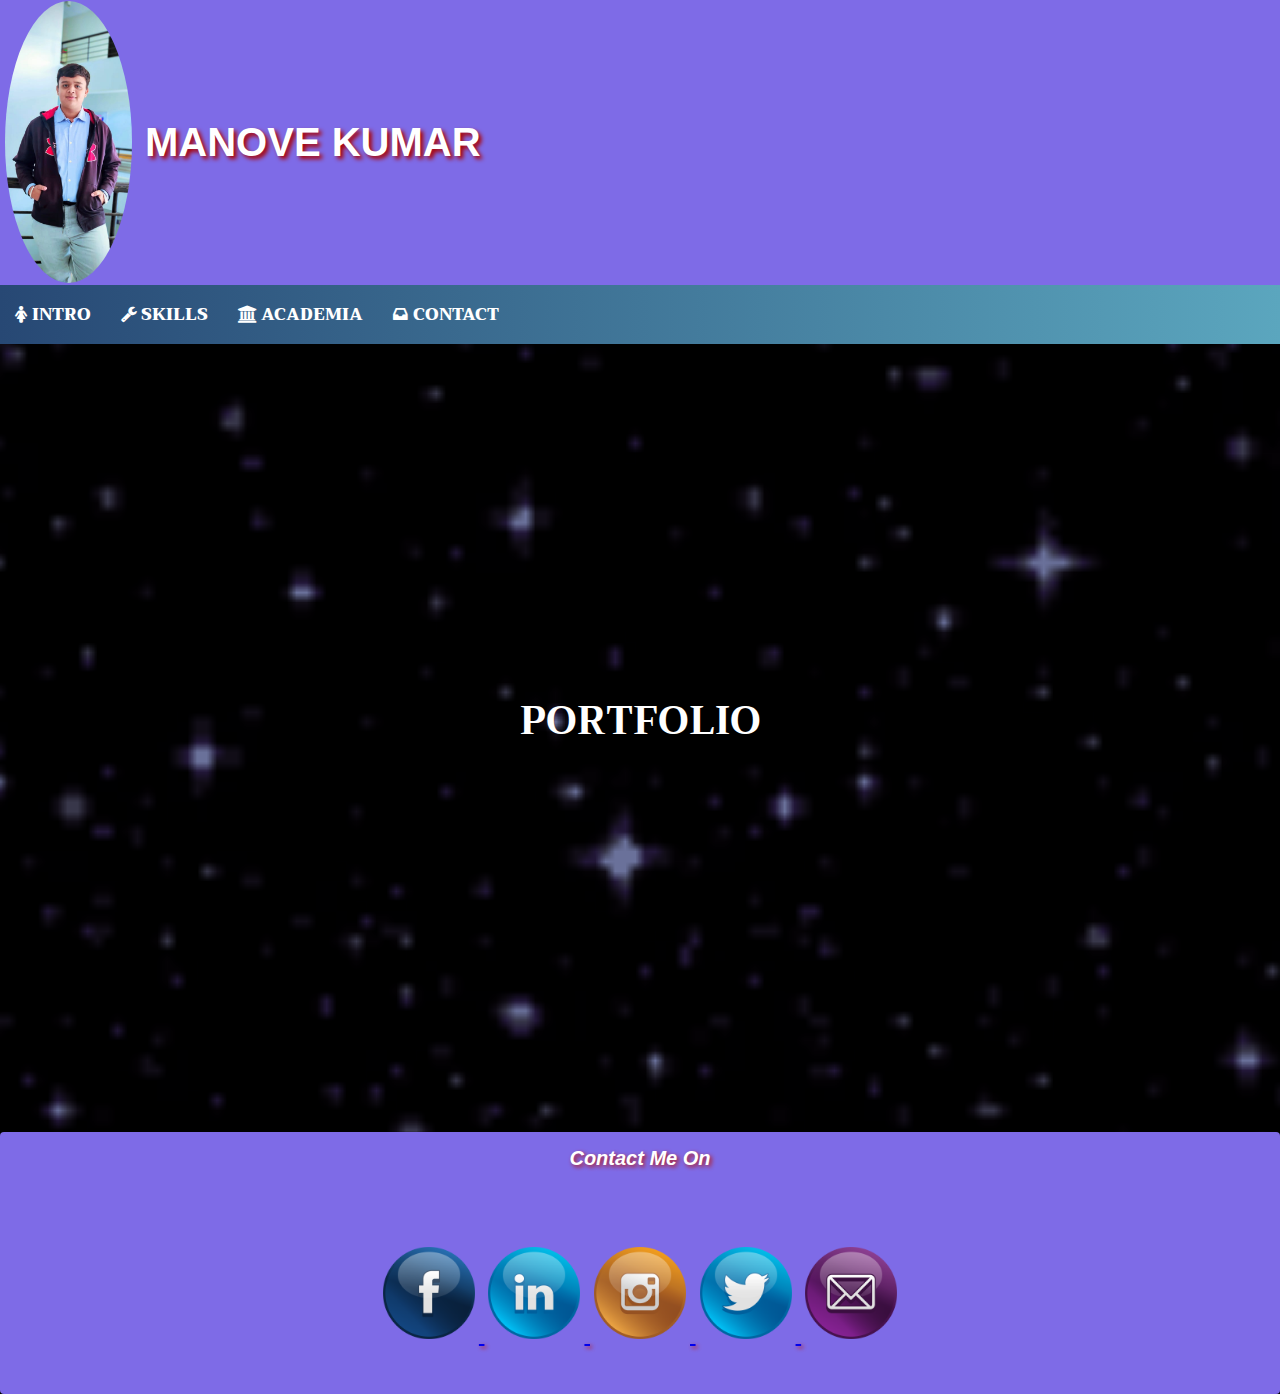
<file: index.html>
<!DOCTYPE html>
<html lang="en">

<head>
    <meta charset="UTF-8">
    <meta http-equiv="X-UA-Compatible" content="IE=edge">
    <meta name="viewport" content="width=device-width, initial-scale=1.0">
    <link rel="stylesheet" href="stylesheet.css">
    <link rel="stylesheet" href="https://cdnjs.cloudflare.com/ajax/libs/font-awesome/4.7.0/css/font-awesome.min.css">
    <link rel="stylesheet" href="https://fonts.googleapis.com/css?family=Trirong">
    <title>Portfolio</title>

</head>

<body>
    <div class="header">
        <img src="images/mkimg.jpg" class="logo" />
        <h1 class="header">MANOVE KUMAR</h1>
    </div>
    <div class="navbar">
        <a href="intro.html" target="_self"><i class="fa fa-female"></i><b> INTRO</b></a>
        <a href="skills.html" target="_self"><i class="fa fa-wrench"></i> <b>SKILLS</b></a>
        <a href="academic.html" target="_self"><i class="fa fa-university"></i> <b>ACADEMIA</b></a>
        <a href="contact-form.html" target="_self"><i class="fa fa-inbox"></i><b> CONTACT</b></a>
    </div>
    <br>
    <br>
    <br>
    <br>
    <br>
    <br>
    <br>
    <br>
    <br>
    <section class="section">
        <h1>
            </b>PORTFOLIO</b>
        </h1>


    </section>
    <br>
    <br>
    <br>
    <br>
    <br>
    <br>
    <br>
    <br>
    <br>
    <br>

    <footer id="footer">
        <p>Contact Me On</p><br>
        <div>
            <div class="socialicons">
                <a href="https://www.facebook.com/manove.kumar.1?mibextid=ZbWKwL"> <img src="images/facebook.png" alt="facebook gif"> </a>
                <a href="https://www.linkedin.com/in/manove-kumar-526b3a204"> <img src="images/linkedin.png" alt="linked in gif"> </a>
                <a href="https://www.instagram.com/manovekumar/"> <img src="images/instagram.png" alt="images/instagram gif"> </a>
                <a href="https://twitter.com/mkmanove?t=sAxIpBObkEGiS_2SFAyg6Q&s=09"> <img src="images/twt.png" alt="twitter gif"> </a>
                <a href="https://www.gmail.com/"><img src="images/mail.png" alt="kumarmanove2003@gmail.com"> </a>
            </div>
        </div>
    </footer>
</body>

</html>
</file>
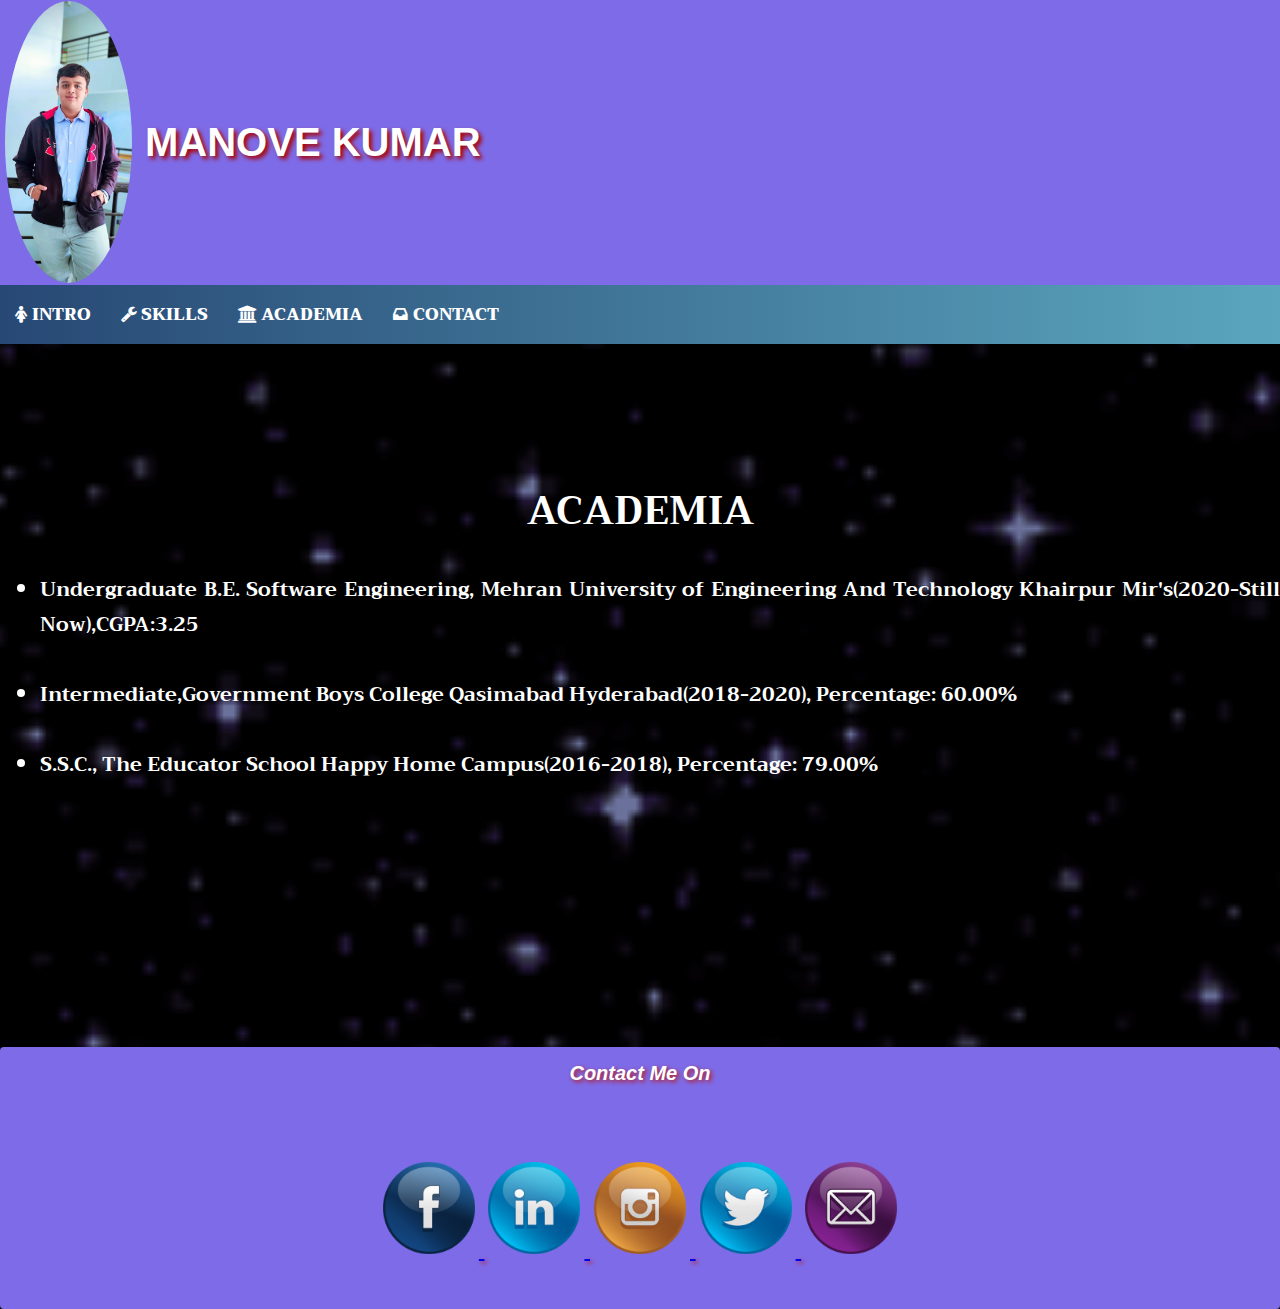
<file: academic.html>
<!DOCTYPE html>
<html lang="en">

<head>
    <meta charset="UTF-8">
    <meta http-equiv="X-UA-Compatible" content="IE=edge">
    <meta name="viewport" content="width=device-width, initial-scale=1.0">
    <link rel="stylesheet" href="stylesheet.css">
    <link rel="stylesheet" href="https://cdnjs.cloudflare.com/ajax/libs/font-awesome/4.7.0/css/font-awesome.min.css">
    <link rel="stylesheet" href="https://fonts.googleapis.com/css?family=Trirong">
    <title>Portfolio</title>
</head>

<body>
    <div class="header">
        <img src="images/mkimg.jpg" class="logo" />
        <h1 class="header">MANOVE KUMAR</h1>
    </div>
    <div class="navbar">
        <a href="intro.html" target="_self"><i class="fa fa-female"></i><b> INTRO</b></a>
        <a href="skills.html" target="_self"><i class="fa fa-wrench"></i> <b>SKILLS</b></a>
        <a href="academic.html" target="_self"><i class="fa fa-university"></i> <b>ACADEMIA</b></a>
        <a href="contact-form.html" target="_self"><i class="fa fa-inbox"></i><b> CONTACT</b></a>
    </div>
    <br>
    <br>
    <br>
    <section class="section">
        <h1>
            </b>ACADEMIA</b>
        </h1>
        <ul class="section">
            <li>Undergraduate B.E. Software Engineering, Mehran University of Engineering And Technology Khairpur Mir's(2020-Still Now),CGPA:3.25
            </li>
            <br>
            <li>Intermediate,Government Boys College Qasimabad Hyderabad(2018-2020), Percentage: 60.00%</li>
            <br>
            <li>S.S.C., The Educator School Happy Home Campus(2016-2018), Percentage: 79.00%</li>
        </ul>

    </section>
    <br>
    <br>
    <br>
    <br>
    <br>
    <br>
    <br>
    <footer id="footer">
        <p>Contact Me On</p><br>
        <div>
            <div class="socialicons">
                <a href="https://www.facebook.com/manove.kumar.1?mibextid=ZbWKwL"> <img src="images/facebook.png" alt="facebook gif"> </a>
                <a href="https://www.linkedin.com/in/manove-kumar-526b3a204"> <img src="images/linkedin.png" alt="linked in gif"> </a>
                <a href="https://www.instagram.com/manovekumar/"> <img src="images/instagram.png" alt="images/instagram gif"> </a>
                <a href="https://twitter.com/mkmanove?t=sAxIpBObkEGiS_2SFAyg6Q&s=09"> <img src="images/twt.png" alt="twitter gif"> </a>
                <a href="https://www.gmail.com/"><img src="images/mail.png" alt="kumarmanove2003@gmail.com"> </a>
            </div>
        </div>
    </footer>
</body>

</html>
</file>
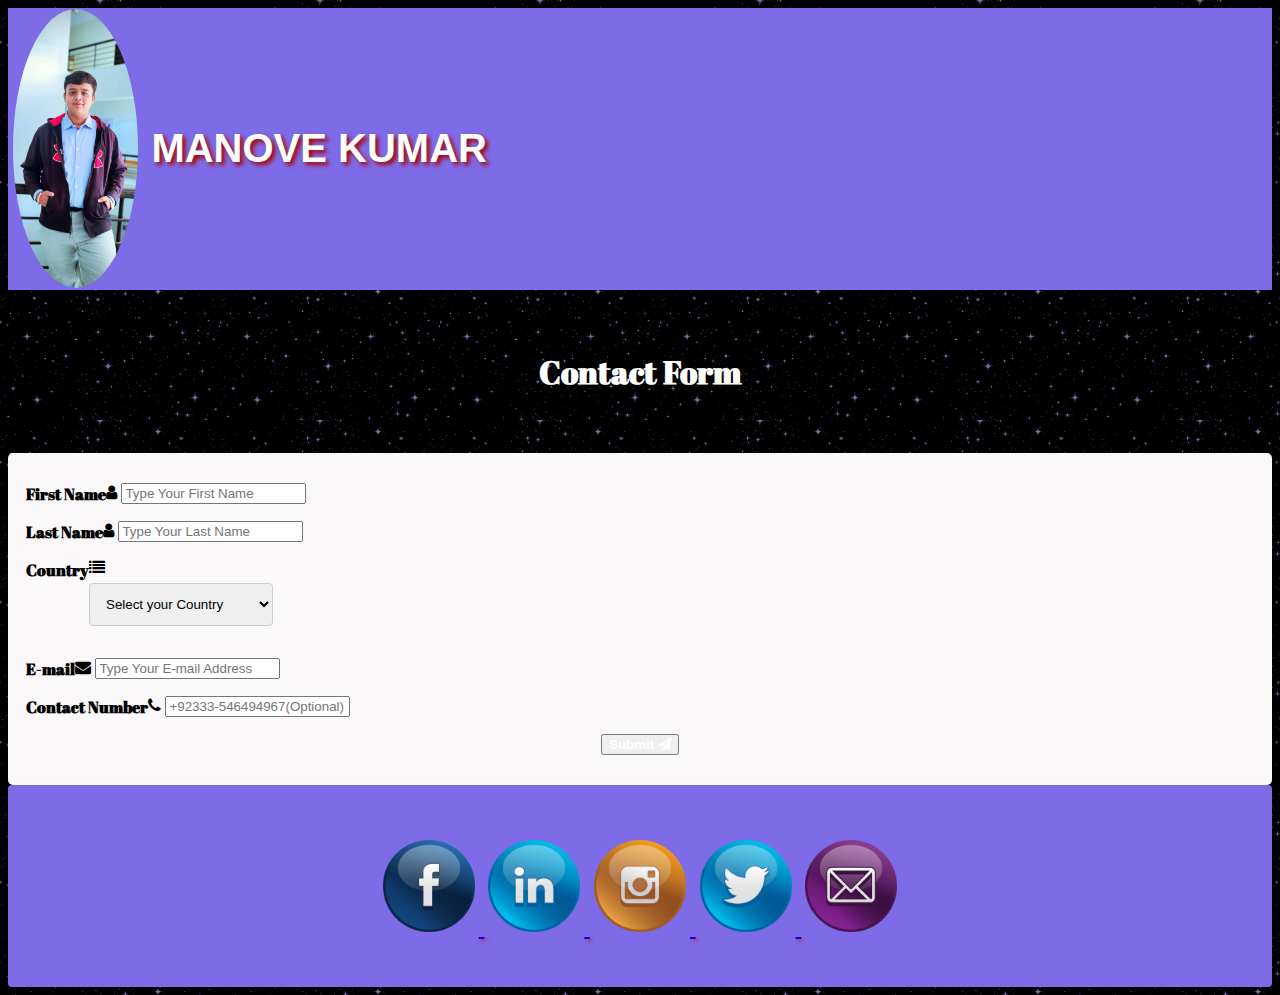
<file: contact-form.html>
<!DOCTYPE html>
<html lang="en">

<head>
    <meta charset="UTF-8">
    <meta http-equiv="X-UA-Compatible" content="IE=edge">
    <meta name="viewport" content="width=device-width, initial-scale=1.0">
    <link href="https://cdn.jsdelivr.net/npm/bootstrap@5.0.1/dist/css/bootstrap.min.css" rel="stylesheet" integrity="sha384-+0n0xVW2eSR5OomGNYDnhzAbDsOXxcvSN1TPprVMTNDbiYZCxYbOOl7+AMvyTG2x" crossorigin="anonymous">
    <link rel="stylesheet" href="https://cdnjs.cloudflare.com/ajax/libs/font-awesome/4.7.0/css/font-awesome.min.css">
    <link rel="preconnect" href="https://fonts.gstatic.com">
    <link href="https://fonts.googleapis.com/css2?family=Abril+Fatface&display=swap" rel="stylesheet">
    <link rel="stylesheet" href="https://cdnjs.cloudflare.com/ajax/libs/font-awesome/4.7.0/css/font-awesome.min.css">
    <link rel="stylesheet" href="https://fonts.googleapis.com/css?family=Trirong">
    <title>Registration form</title>
</head>
<style>
    body {
        font-family: Arial, Helvetica, sans-serif;
        background-image: url(images/imageback.gif);
    }
    
    * {
        box-sizing: border-box;
    }
    
    .heading {
        padding: 20px;
        margin: 40px 30px;
        text-align: center;
        font-family: 'Abril Fatface', cursive;
    }
    
    label {
        font-weight: bold;
        font-family: 'Abril Fatface', cursive;
    }
    
    .button {
        text-align: center;
        width: 100%;
    }
    
    .btn {
        color: white;
        font-weight: bold;
    }
    
    input[type=text],
    select,
    textarea {
        width: 100%;
        padding: 12px;
        border: 1px solid #ccc;
        border-radius: 4px;
        box-sizing: border-box;
        margin-top: 6px;
        margin-bottom: 16px;
        resize: vertical;
    }
    
    input[type=submit] {
        background-color: #04AA6D;
        color: rgb(197, 10, 10);
        padding: 12px 20px;
        border: none;
        border-radius: 4px;
        cursor: pointer;
    }
    
    input[type=submit]:hover {
        background-color: #45a049;
    }
    
    .container {
        border-radius: 5px;
        background-color: #faf8f8;
        padding: 30px;
    }
    
    .row {
        --bs-gutter-x: 1.5rem;
        --bs-gutter-y: 0;
        display: flex;
        flex-wrap: wrap;
        margin-top: calc(var(--bs-gutter-y) * -1);
        margin-right: calc(var(--bs-gutter-x)/ -2);
        margin-left: calc(var(--bs-gutter-x)/ -2);
    }
    
    .mb-3 {
        margin-bottom: 1rem!important;
    }
    
    #footer {
        float: center;
        color: #ffffff;
        background: #7e6be7;
        text-align: left;
        padding: 1px;
        text-decoration: solid rgb(218, 140, 140);
        font-size: 20px;
        line-height: 10px;
        font-weight: bold;
        border-radius: 4px;
        box-sizing: border-box;
        text-shadow: 2px 2px 4px #b81515;
        font-style: oblique;
        width: 100%;
        height: 60%;
        font-family: -apple-system, BlinkMacSystemFont, 'Segoe UI', Roboto, Oxygen, Ubuntu, Cantarell, 'Open Sans', 'Helvetica Neue', sans-serif;
    }
    
    .socialicons {
        text-align: center;
        width: auto;
        height: 100%;
        padding: 50px;
    }
    
    .socialicons img {
        width: 100px;
        height: 100px;
        border: none;
        border-radius: 50%;
    }
    
    .header {
        overflow: hidden;
        background-color: #79adc5;
        min-height: auto;
        padding: 30px 5px;
        text-align: center;
        background: #7e6be7;
        color: solid rgb(255, 255, 255);
        padding-top: 1px;
        padding-bottom: 2px;
        display: flex;
        justify-content: left;
        align-items: center;
    }
    
    .header img.logo {
        font-size: 25px;
        font-weight: bold;
        max-width: 10%;
        border-radius: 50%;
        justify-content: left;
    }
    
    .header img:hover {
        transform: scale(0.5);
    }
    
    .header h1 {
        float: left;
        align-items: center;
        text-align:left;
        padding: 13px;
        text-decoration: solid rgb(255, 255, 255);
        font-size: 40px;
        line-height: 25px;
        font-weight: bold;
        border-radius: 0%;
        box-sizing: border-box;
        text-shadow: 3px 3px 4px #aa0000;
        color: #ffffff;
        font-family: -apple-system, BlinkMacSystemFont, 'Segoe UI', Roboto, Oxygen, Ubuntu, Cantarell, 'Open Sans', 'Helvetica Neue', sans-serif;
    }
</style>
</head>

<body>
    <div class="header">
        <img src="images/mkimg.jpg" class="logo" />
        <h1 class="header">MANOVE KUMAR</h1>
    </div>
    <h1 class="heading" style="color: #fff;">Contact Form</h1>

    <div class="container">
        <form>
            <div class="row mb-3">
                <label for="inputFirstname" class="col-sm-2 col-form-label">First Name</label>
                <div class="col-sm-10">
                    <div class="input-group">
                        <i class="input-group-text fa fa-user" aria-hidden="true"></i>
                        <input type="firstname" class="form-control" id="inputFirstname" placeholder="Type Your First Name">
                    </div>
                </div>
            </div>
            <div class="row mb-3">
                <label for="inputLastname" class="col-sm-2 col-form-label">Last Name</label>
                <div class="col-sm-10">
                    <div class="input-group">
                        <i class="input-group-text fa fa-user" aria-hidden="true"></i>
                        <input type="lastname" class="form-control" id="inputLastname" placeholder="Type Your Last Name">
                    </div>
                </div>
            </div>
            <div class="row mb-3">
                <label for="specificSizeSelect" class="col-sm-2 col-form-label">Country</label>
                <div class="col-sm-10">
                    <div class="input-group">
                        <i class="input-group-text fa fa-list" aria-hidden="true"></i>
                        <select>
                <option selected class="row mb-3">Select your Country</option>
                <option value="1">Pakistan</option>
                <option value="2">China</option>
                <option value="3">USA</option>
              </select>
                    </div>
                </div>
            </div>
            <div class="row mb-3">
                <label for="inputemail" class="col-sm-2 col-form-label">E-mail</label>
                <div class="col-sm-10">
                    <div class="input-group">
                        <i class="input-group-text fa fa-envelope" aria-hidden="true"></i>
                        <input type="email" class="form-control" id="inputemail" placeholder="Type Your E-mail Address">
                    </div>
                </div>
            </div>
            <div class="row mb-3">
                <label for="inputcontactnumber" class="col-sm-2 col-form-label">Contact Number</label>
                <div class="col-sm-10">
                    <div class="input-group">
                        <i class="input-group-text fa fa-phone" aria-hidden="true"></i>
                        <input type="tel" class="form-control" id="inputcontactnumber" placeholder="+92333-546494967(Optional)">
                    </div>
                </div>
            </div>
            <div class="col-sm-12">
                <div class="button">
                    <button type="submit" class="btn btn btn-warning"> Submit <i class="fa fa-paper-plane"
                aria-hidden="true"></i></button>
                </div>
            </div>

        </form>
    </div>
    <footer id="footer">
        <!-- <p>Contact Me On</p><br> -->
        <div>
            <div class="socialicons">
                <a href="https://www.facebook.com/manove.kumar.1?mibextid=ZbWKwL"> <img src="images/facebook.png" alt="facebook gif"> </a>
                <a href="https://www.linkedin.com/in/manove-kumar-526b3a204"> <img src="images/linkedin.png" alt="linked in gif"> </a>
                <a href="https://www.instagram.com/manovekumar/"> <img src="images/instagram.png" alt="images/instagram gif"> </a>
                <a href="https://twitter.com/mkmanove?t=sAxIpBObkEGiS_2SFAyg6Q&s=09"> <img src="images/twt.png" alt="twitter gif"> </a>
                <a href="https://www.gmail.com/"><img src="images/mail.png" alt="kumarmanove2003@gmail.com"> </a>
            </div>
        </div>
    </footer>

</body>

</html>
</file>
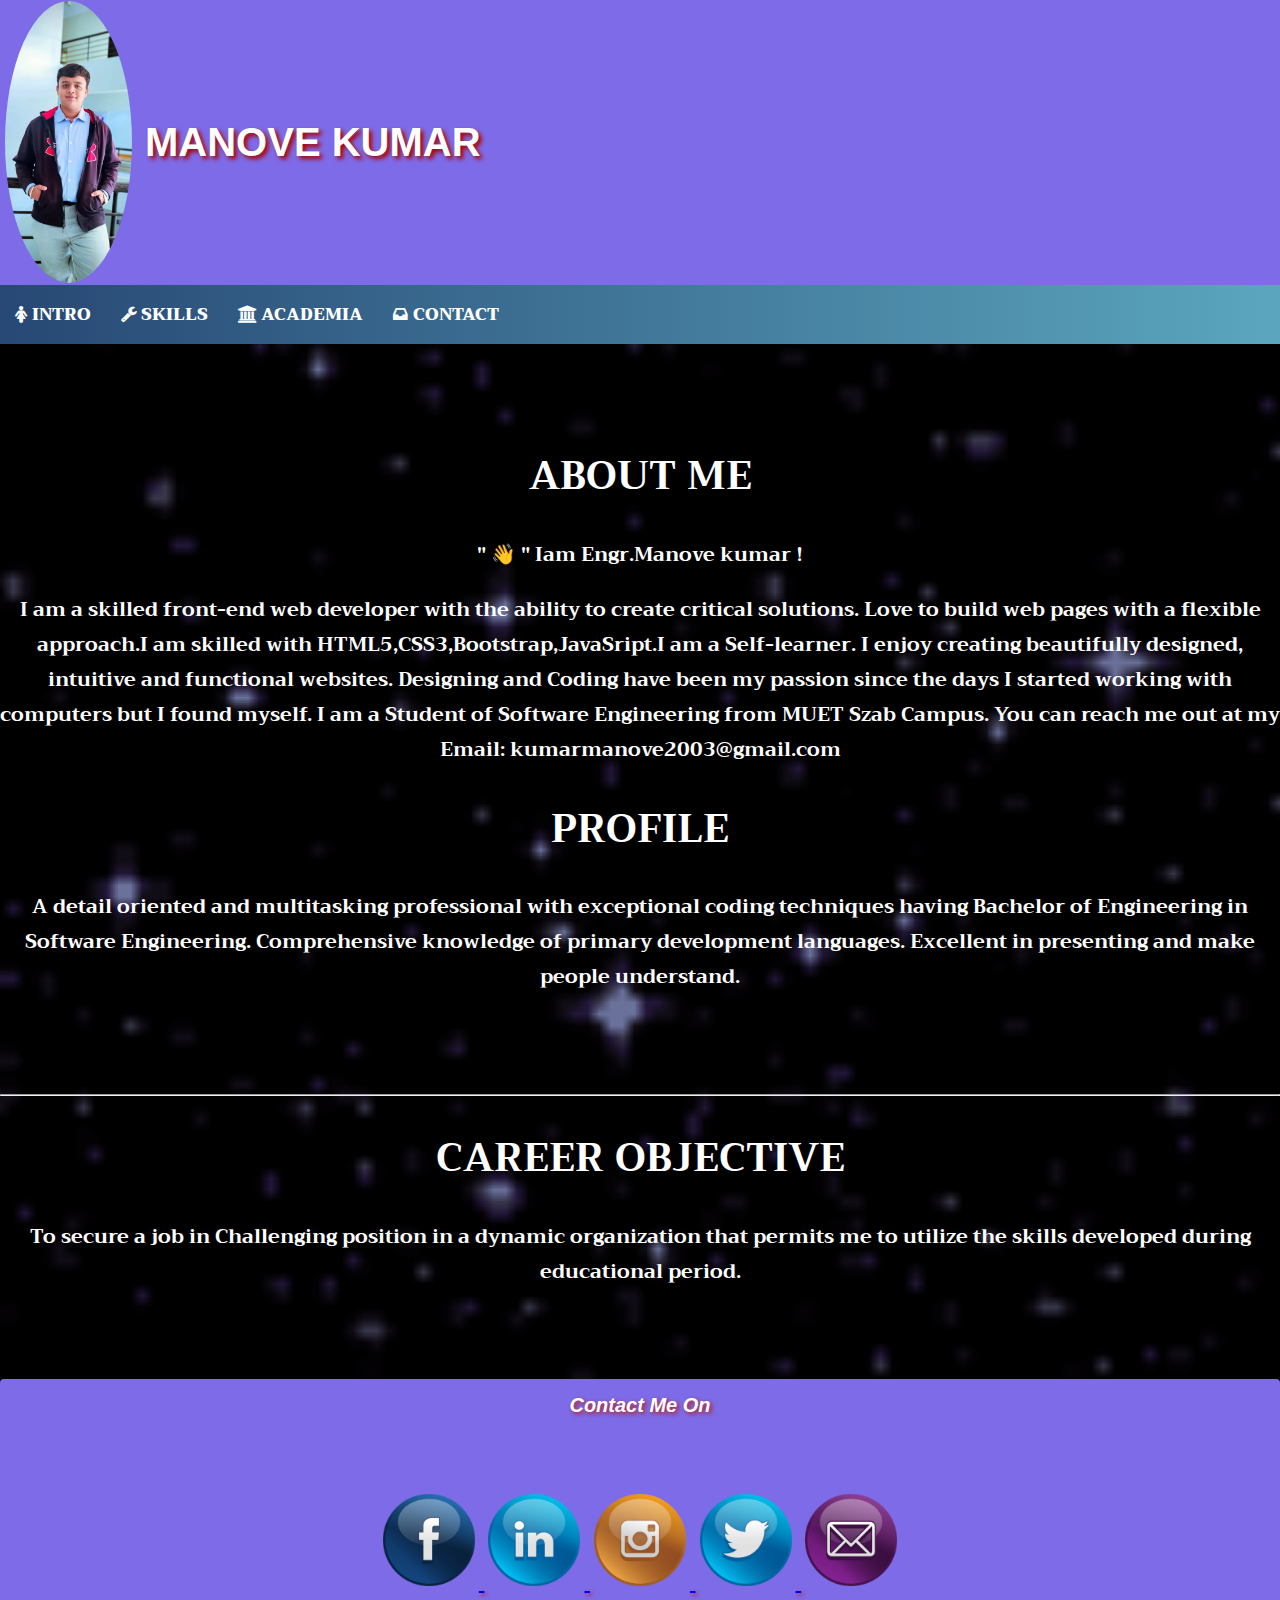
<file: intro.html>
<!DOCTYPE html>
<html lang="en">

<head>
    <meta charset="UTF-8">
    <meta http-equiv="X-UA-Compatible" content="IE=edge">
    <meta name="viewport" content="width=device-width, initial-scale=1.0">
    <meta name="viewport" content="width=device-width, initial-scale=1">
    <link rel="stylesheet" href="stylesheet.css">
    <link rel="stylesheet" href="https://cdnjs.cloudflare.com/ajax/libs/font-awesome/4.7.0/css/font-awesome.min.css">
    <link rel="stylesheet" href="https://fonts.googleapis.com/css?family=Trirong">

    <title>Portfolio</title>
</head>

<body>
    <div class="header">
        <img src="images/mkimg.jpg" class="logo" />
        <h1 class="header">MANOVE KUMAR</h1>
    </div>
    <div class="navbar">
        <a href="intro.html" target="_self"><i class="fa fa-female"></i><b> INTRO</b></a>
        <a href="skills.html" target="_self"><i class="fa fa-wrench"></i> <b>SKILLS</b></a>
        <a href="academic.html" target="_self"><i class="fa fa-university"></i> <b>ACADEMIA</b></a>
        <a href="contact-form.html" target="_self"><i class="fa fa-inbox"></i><b> CONTACT</b></a>
    </div>
    <br>
    <br>
    <section class="section">
        <h1>
            </b>ABOUT ME </b>
        </h1>
    <p> <span class="wave">" 👋 " </span> Iam Engr.Manove kumar ! </p>
    <p>I am a skilled front-end web developer with the ability to create critical solutions. Love to build web pages with a flexible approach.I am skilled with HTML5,CSS3,Bootstrap,JavaSript.I am a Self-learner. I enjoy creating beautifully designed, intuitive and functional websites. Designing and Coding have been my passion since the days I started working with computers but I found myself.
       I am a Student of Software Engineering from MUET Szab Campus.
        You can reach me out at my Email: kumarmanove2003@gmail.com </p>
        <h1>
            </b>PROFILE</b>
        </h1>
        <p> A detail oriented and multitasking professional with exceptional coding techniques having Bachelor of Engineering  in Software Engineering. Comprehensive knowledge of primary development languages. Excellent in presenting and make
            people understand.</p>
        <br>
        <br>
        <hr>
        <h1>
            </b>CAREER OBJECTIVE</b>
        </h1>
        <p>To secure a job in Challenging position in a dynamic organization that permits me to utilize the skills developed during educational period.</p>

    </section>
    <br>
    <br>
    <footer id="footer">
        <p>Contact Me On</p><br>
        <div>
            <div class="socialicons">
                <a href="https://www.facebook.com/manove.kumar.1?mibextid=ZbWKwL"> <img src="images/facebook.png" alt="facebook gif"> </a>
                <a href="https://www.linkedin.com/in/manove-kumar-526b3a204"> <img src="images/linkedin.png" alt="linked in gif"> </a>
                <a href="https://www.instagram.com/manovekumar/"> <img src="images/instagram.png" alt="images/instagram gif"> </a>
                <a href="https://twitter.com/mkmanove?t=sAxIpBObkEGiS_2SFAyg6Q&s=09"> <img src="images/twt.png" alt="twitter gif"> </a>
                <a href="https://www.gmail.com/"><img src="images/mail.png" alt="kumarmanove2003@gmail.com"> </a>
            </div>
        </div>
    </footer>
</body>

</html>
</file>
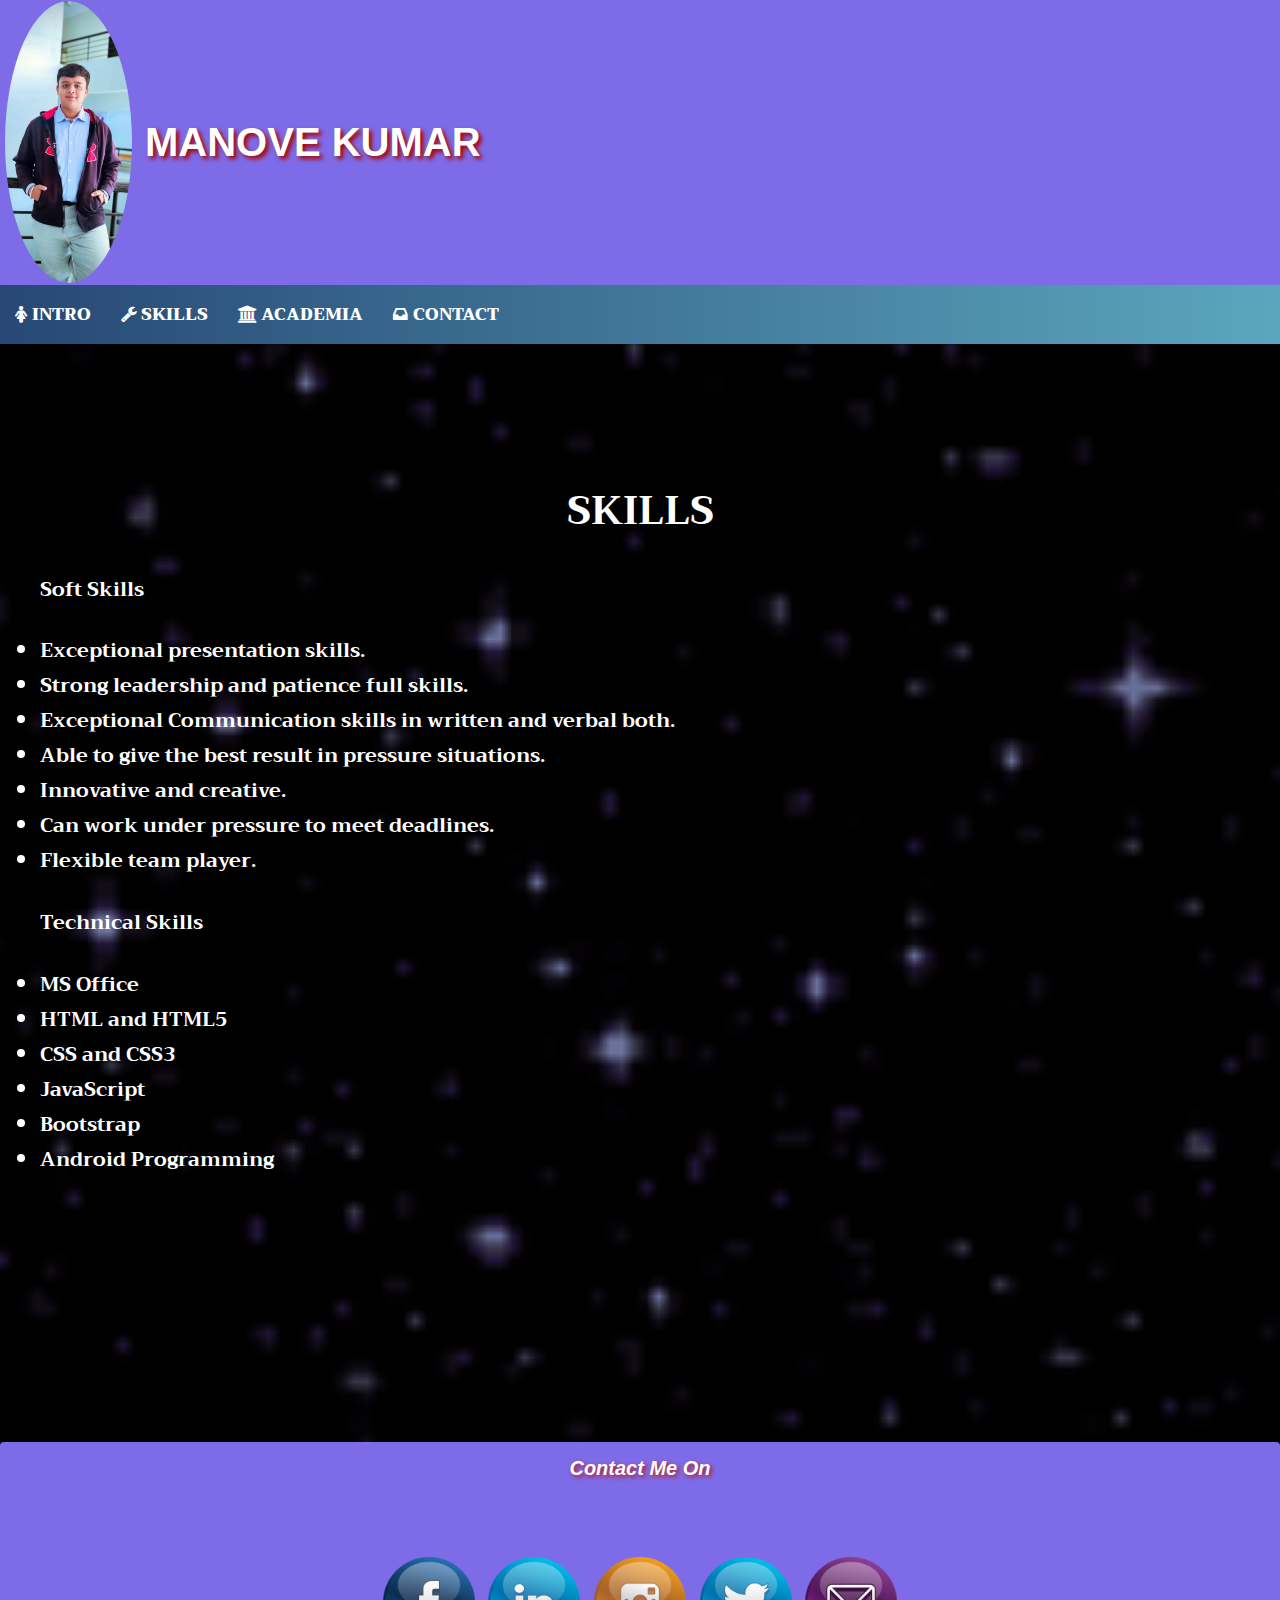
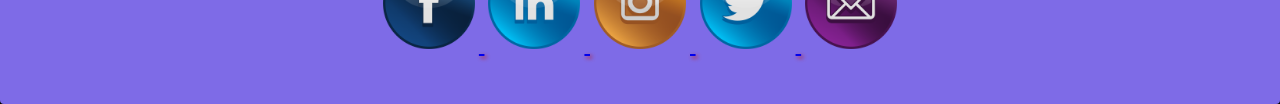
<file: skills.html>
<!DOCTYPE html>
<html lang="en">

<head>
    <meta charset="UTF-8">
    <meta http-equiv="X-UA-Compatible" content="IE=edge">
    <meta name="viewport" content="width=device-width, initial-scale=1.0">
    <meta name="viewport" content="width=device-width, initial-scale=1">
    <link rel="stylesheet" href="stylesheet.css">
    <link rel="stylesheet" href="https://cdnjs.cloudflare.com/ajax/libs/font-awesome/4.7.0/css/font-awesome.min.css">
    <link rel="stylesheet" href="https://fonts.googleapis.com/css?family=Trirong">
    <title>Portfolio</title>
</head>

<body>
    <div class="header">
        <img src="images/mkimg.jpg" class="logo" />
        <h1 class="header">MANOVE KUMAR</h1>
    </div>
    <div class="navbar">
        <a href="intro.html" target="_self"><i class="fa fa-female"></i><b> INTRO</b></a>
        <a href="skills.html" target="_self"><i class="fa fa-wrench"></i> <b>SKILLS</b></a>
        <a href="academic.html" target="_self"><i class="fa fa-university"></i> <b>ACADEMIA</b></a>
        <a href="contact-form.html" target="_self"><i class="fa fa-inbox"></i><b> CONTACT</b></a>
    </div>
    <br>
    <br>
    <br>
    <section class="section">
        <h1>
            </b>SKILLS</b>
        </h1>
        <ul class="section">

            <h4>Soft Skills</h4>
            <li>Exceptional presentation skills.</li>
            <li>Strong leadership and patience full skills.</li>
            <li>Exceptional Communication skills in written and verbal both.</li>
            <li>Able to give the best result in pressure situations.</li>
            <li>Innovative and creative.</li>
            <li>Can work under pressure to meet deadlines.</li>
            <li>Flexible team player.</li>
            <h4>Technical Skills</h4>
            <li>MS Office</li>
            <li>HTML and HTML5</li>
            <li>CSS and CSS3</li>
            <li>JavaScript</li>
            <li>Bootstrap</li>
            <li>Android Programming</li>
        </ul>

    </section>
    <br>
    <br>
    <br>
    <br>
    <br>
    <br>
    <br>
    <footer id="footer">
        <p>Contact Me On</p><br>
        <div>
            <div class="socialicons">
                <a href="https://www.facebook.com/manove.kumar.1?mibextid=ZbWKwL"> <img src="images/facebook.png" alt="facebook gif"> </a>
                <a href="https://www.linkedin.com/in/manove-kumar-526b3a204"> <img src="images/linkedin.png" alt="linked in gif"> </a>
                <a href="https://www.instagram.com/manovekumar/"> <img src="images/instagram.png" alt="images/instagram gif"> </a>
                <a href="https://twitter.com/mkmanove?t=sAxIpBObkEGiS_2SFAyg6Q&s=09"> <img src="images/twt.png" alt="twitter gif"> </a>
                <a href="https://www.gmail.com/"><img src="images/mail.png" alt="kumarmanove2003@gmail.com"> </a>
            </div>
        </div>
    </footer>
</body>

</html>
</file>
<file: stylesheet.css>
* {
        box-sizing: border-box;
    }
    
    body {
        background-attachment: scroll;
        background-position: center;
        background-repeat: no-repeat;
        background-size: cover;
        background-image: url(images/imageback.gif);
        font-family: "Trirong", serif;
        margin: 0;
        font-size: 20px;
        font-weight: bold;
    }
    
    .header {
        overflow: hidden;
        background-color: #79adc5;
        min-height: auto;
        padding: 30px 5px;
        text-align: center;
        /* background: #3b5264; */
        background: #7e6be7;
        color: solid rgb(255, 255, 255);
        padding-top: 1px;
        padding-bottom: 2px;
        display: flex;
       justify-content: left;
        
    }
    
    .header img.logo {
        font-size: 25px;
        font-weight: bold;
        max-width: 10%;
        border-radius: 50%;
        justify-content: left;
    }
    
    .header img:hover {
        transform: scale(0.5);
    }
    
    .header h1 {
        float: right;
        align-items: center;
        text-align: left;
        padding: 13px;
        text-decoration: solid rgb(255, 255, 255);
        font-size: 40px;
        line-height: 25px;
        font-weight: bold;
        border-radius: 0%;
        box-sizing: border-box;
        text-shadow: 3px 3px 4px #aa0000;
        color: #ffffff;
        font-family: -apple-system, BlinkMacSystemFont, 'Segoe UI', Roboto, Oxygen, Ubuntu, Cantarell, 'Open Sans', 'Helvetica Neue', sans-serif;
    }
    
    .column {
        width: 400px;
        height: auto;
        padding: 5px;
        display: inline-block;
        margin: 0 1% 0 1%;
        text-align: center;
    }
    
    .row {
        width: 100%;
        height: auto;
        padding: 5px;
        display: inline-block;
        margin: 0 1% 0 1%;
        text-align: center;
    }

    .section h1 {
        float: center;
        text-align: center;
        color: rgb(255, 255, 255);
    }
    
    .section ul {
        float: center;
        text-align: justify;
        color: white;
    }
    
    .section p {
        float: center;
        text-align: center;
        color: white;
    }
    
    .section h3 {
        float: center;
        text-align: center;
        color: whitesmoke;
        text-shadow: 3px 3px 4px #aa0000;
    }
    
    .navbar {
        width: 100%;
        background: linear-gradient(to right, #274874,#5ba6be);
        overflow: auto;
        position: sticky;
        top: 0;
        display: flex;
        text-align: justify;
    }
    
    .navbar a {
        float: center;
        padding: 15px;
        text-decoration: none;
        font-size: 17px;
        font-style: inherit;
        font-feature-settings: "vrt2";
        font-weight: bold;
        position: sticky;
        color: #ffffff;
    }
    
    .navbar a:hover {
        background-color: #7e6be7;;
    }
    /* Responsive layout - makes a two column-layout instead of four columns */
    
        
    .socialicons {
        text-align: center;
        width: auto;
        height: 100%;
        padding: 50px;
    }
    
    .socialicons img {
        width: 100px;
        height: 100px;
        border: none;
        border-radius: 50%;
    }
    
    #anchor {
        color: rgb(255, 255, 255);
        background-color: rgb(27, 44, 65);
        padding: 15px 25px;
        text-align: center;
        text-decoration: none;
        display: inline-block;
        border: 4px solid rgb(79, 97, 119) ;
    }
    
    #footer {
        float: center;
        color: #ffffff;
        /* background-color: #3b5264; */
        background: #7e6be7;
        text-align: left;
        padding: 1px;
        text-decoration: solid rgb(218, 140, 140);
        font-size: 20px;
        line-height: 10px;
        font-weight: bold;
        border-radius: 4px;
        box-sizing: border-box;
        text-shadow: 2px 2px 4px #b81515;
        font-style: oblique;
        width: 100%;
        height: 60%;
        font-family: -apple-system, BlinkMacSystemFont, 'Segoe UI', Roboto, Oxygen, Ubuntu, Cantarell, 'Open Sans', 'Helvetica Neue', sans-serif;
    }
    
    caption {
        color: #ffffff;
    }
    
    @media screen and (max-width: 360px) {
        body {
            background-image: linear-gradient(to right, rgba(247, 247, 118, 0.973), rgb(9, 120, 204));
            font-family: "Trirong", serif;
            margin: 1px;
            font-size: small;
            font-weight: bold;
        }
    }
    
    @media screen and (max-width: 360px) {
        .section ul,
        .section h3 {
            background-image: linear-gradient(to right, rgba(255, 255, 0, 0), rgb(50, 147, 196));
            font-family: "Trirong", serif;
            margin: 2px;
            font-size: small;
            font-weight: bold;
        }
    }
    
    @media screen and (max-width: 360px) {
        .section p,
        .section h1,
        .header h1 {
            background-image: linear-gradient(to right, rgba(255, 255, 0, 0), rgb(94, 140, 172));
            font-family: "Trirong", serif;
            margin: 0;
            font-size: small;
            font-weight: bold;
            color: rgb(15, 15, 15);
        }
    }
    
    @media screen and (max-width: 360px) {
        .navbar,
        .navbar a,
        .navbar a:hover {
            display: flex;
            flex-direction: row;
            width: 100%;
            height: 10%;
            padding: 3px;
            font-size: small;
            float: none;
        }
    }
    
    @media screen and (max-width: 360px) {
        #footer {
            display: flex;
            flex-direction: column;
            width: 100%;
            height: 5%;
            direction: ltr;
            font-size: small;
        }
    }
    /* Responsive layout - makes the two columns stack on top of each other instead of next to each other */
    
    @media screen and (max-width: 360px) {
        .column {
            width: 30%;
            height: auto;
        }
    }
    
    @media screen and (max-width: 360px) {
        .socialicons,
        .socialicons img {
            width: 100%;
            height: auto;
            flex: 70%;
            display: flex;
            flex-wrap: nowrap;
        }
    }
    
    @media screen and (max-width: 360px) {
        .row {
            width: 100%;
        }
    }
    /* Float four columns side by side */
.column {
    float: left;
    width: 45%;
    padding: 0 10px;
  }
  
  /* Remove extra left and right margins, due to padding */
  .row {margin: 0 -5px;}
  
  /* Clear floats after the columns */
  .row:after {
    content: "";
    display: table;
    clear: both;
  }
  
  /* Responsive columns */
  @media screen and (max-width: 600px) {
    .column {
      width: 100%;
      display: block;
      margin-bottom: 20px;
    }
  }
  
  /* Style the counter cards */
  .card {
    border: 10px solid rgb(79, 97, 119) ;
      box-shadow: 10px 10px 8px 10px #80b6e2;
    padding: 15px;
    margin-left: 80px;
    text-align: center;
    justify-items: center;
    background-color: #205168;
  }


.wave {
  animation-name: wave-animation;  /* Refers to the name of your @keyframes element below */
  animation-duration: 2.5s;        /* Change to speed up or slow down */
  animation-iteration-count: infinite;  /* Never stop waving :) */
  transform-origin: 70% 70%;       /* Pivot around the bottom-left palm */
  display: inline-block;
}

@keyframes wave-animation {
    0% { transform: rotate( 0.0deg) }
   10% { transform: rotate(14.0deg) }  /* The following five values can be played with to make the waving more or less extreme */
   20% { transform: rotate(-8.0deg) }
   30% { transform: rotate(14.0deg) }
   40% { transform: rotate(-4.0deg) }
   50% { transform: rotate(10.0deg) }
   60% { transform: rotate( 0.0deg) }  /* Reset for the last half to pause */
  100% { transform: rotate( 0.0deg) }
}
/* For demonstration purposes only: */
p
 {     float: center;
        text-align: center;
        color: white; 
     }
</file>
